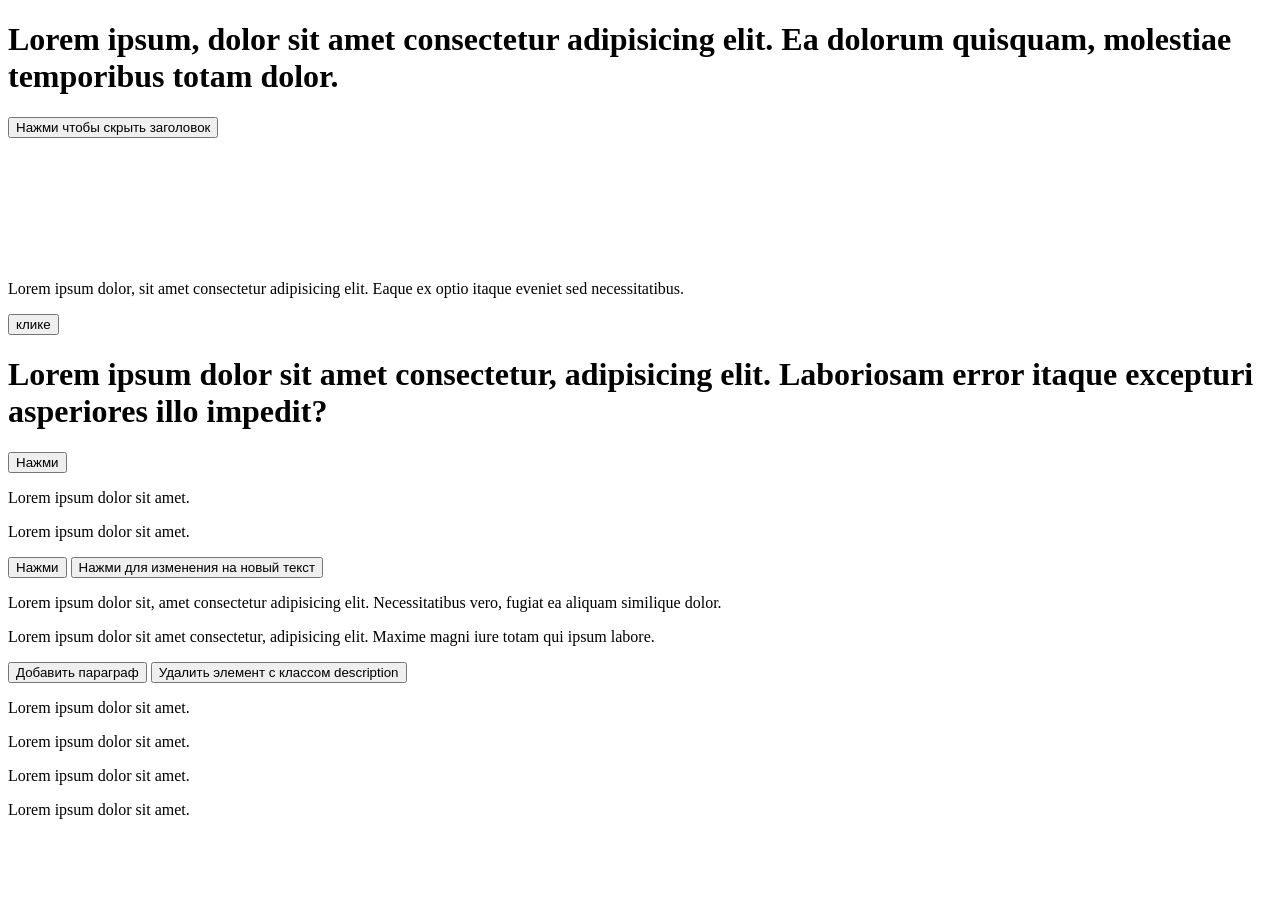
<file: hw8.html>
<!DOCTYPE html>
<html lang="en">

<head>
    <meta charset="UTF-8">
    <meta name="viewport" content="width=device-width, initial-scale=1.0">
    <title>Document</title>
</head>

<body>

    <h1 class="test">Lorem ipsum, dolor sit amet consectetur adipisicing elit. Ea dolorum quisquam, molestiae temporibus
        totam dolor.</h1>
    <button class="test__click">Нажми чтобы скрыть заголовок</button>

    <br><br><br><br><br><br><br><br>

    <p class="ElemColor">Lorem ipsum dolor, sit amet consectetur adipisicing elit. Eaque ex optio itaque eveniet sed
        necessitatibus.</p>

    <button class="btnColor">клике</button>

    <h1 class="text">Lorem ipsum dolor sit amet consectetur, adipisicing elit. Laboriosam error itaque excepturi
        asperiores illo impedit?</h1>
    <button class="textTrade">Нажми</button>


    <p class="description">Lorem ipsum dolor sit amet.</p>
    <p class="description">Lorem ipsum dolor sit amet.</p>

    <button class="btntrade2">Нажми</button>

    <button class="btntrade3">Нажми для изменения на новый текст </button><br>
    
    <p class="description">Lorem ipsum dolor sit, amet consectetur adipisicing elit. Necessitatibus vero, fugiat ea aliquam similique dolor.</p>
    <p class="description">Lorem ipsum dolor sit amet consectetur, adipisicing elit. Maxime magni iure totam qui ipsum labore.</p>

    <button class="addBtn">Добавить параграф</button>

    <button class="remove">Удалить элемент с классом description</button>

    
    <p class="description">Lorem ipsum dolor sit amet.</p>
    <p class="description">Lorem ipsum dolor sit amet.</p>

    <p class="description">Lorem ipsum dolor sit amet.</p>
    <p class="description">Lorem ipsum dolor sit amet.</p>


    <script src="hw8.js"></script>

</body>

</html>
</file>
